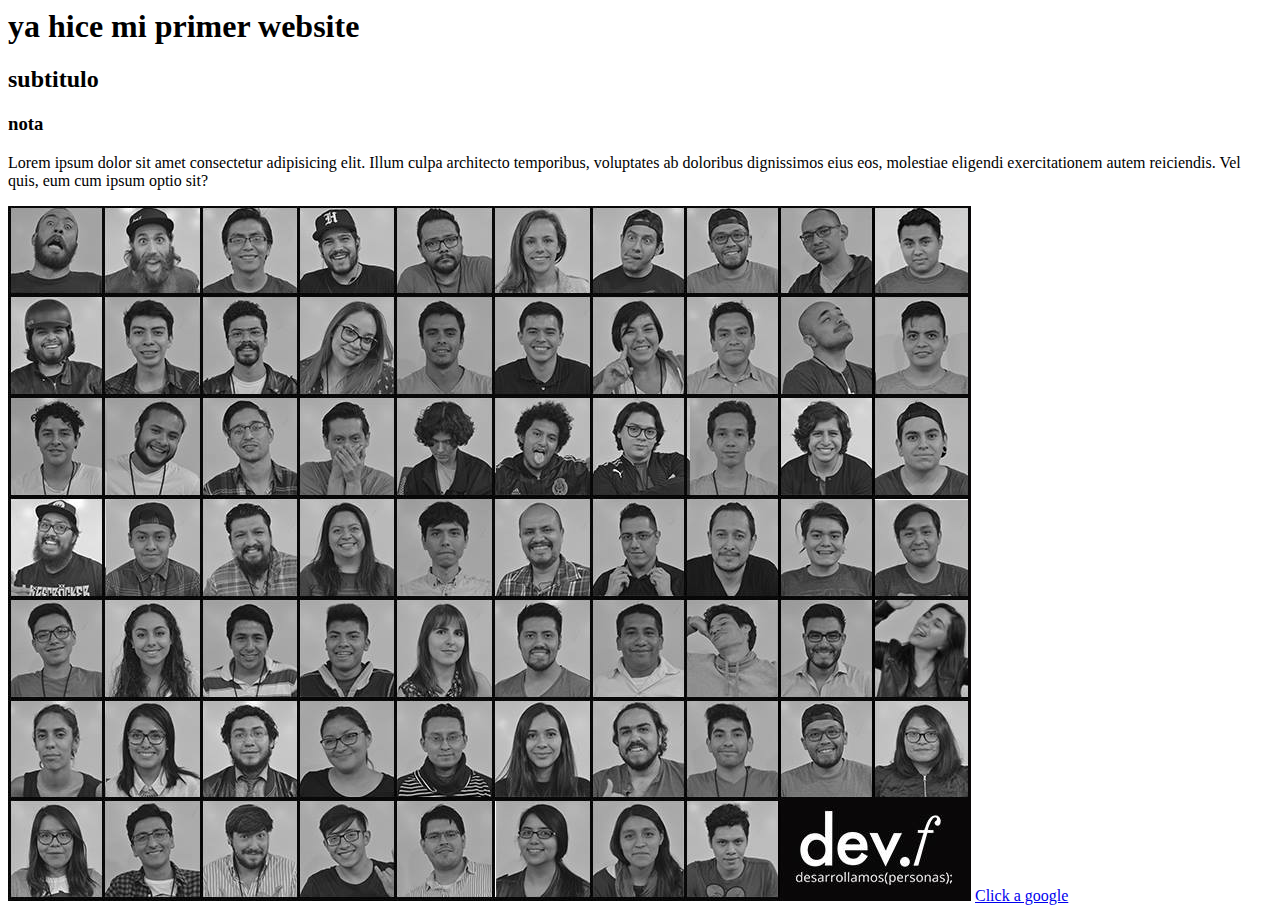
<file: 01_primer_web/index.html>
<html lang="es">
  <head>
    <title>Mi primer web</title>
  </head>
  <body>

    <h1>ya hice mi primer website</h1>
    <h2>subtitulo</h2>
    <h3>nota</h3>

    <p>Lorem ipsum dolor sit amet consectetur adipisicing elit. Illum culpa architecto temporibus, voluptates ab doloribus dignissimos eius eos, molestiae eligendi exercitationem autem reiciendis. Vel quis, eum cum ipsum optio sit?</p>

    <img src="collagedevf.jpg" alt="caras de exalumnos">

    <a href="https://google.com" target="_blank">
      Click a google
    </a>

  </body>
</html>
</file>
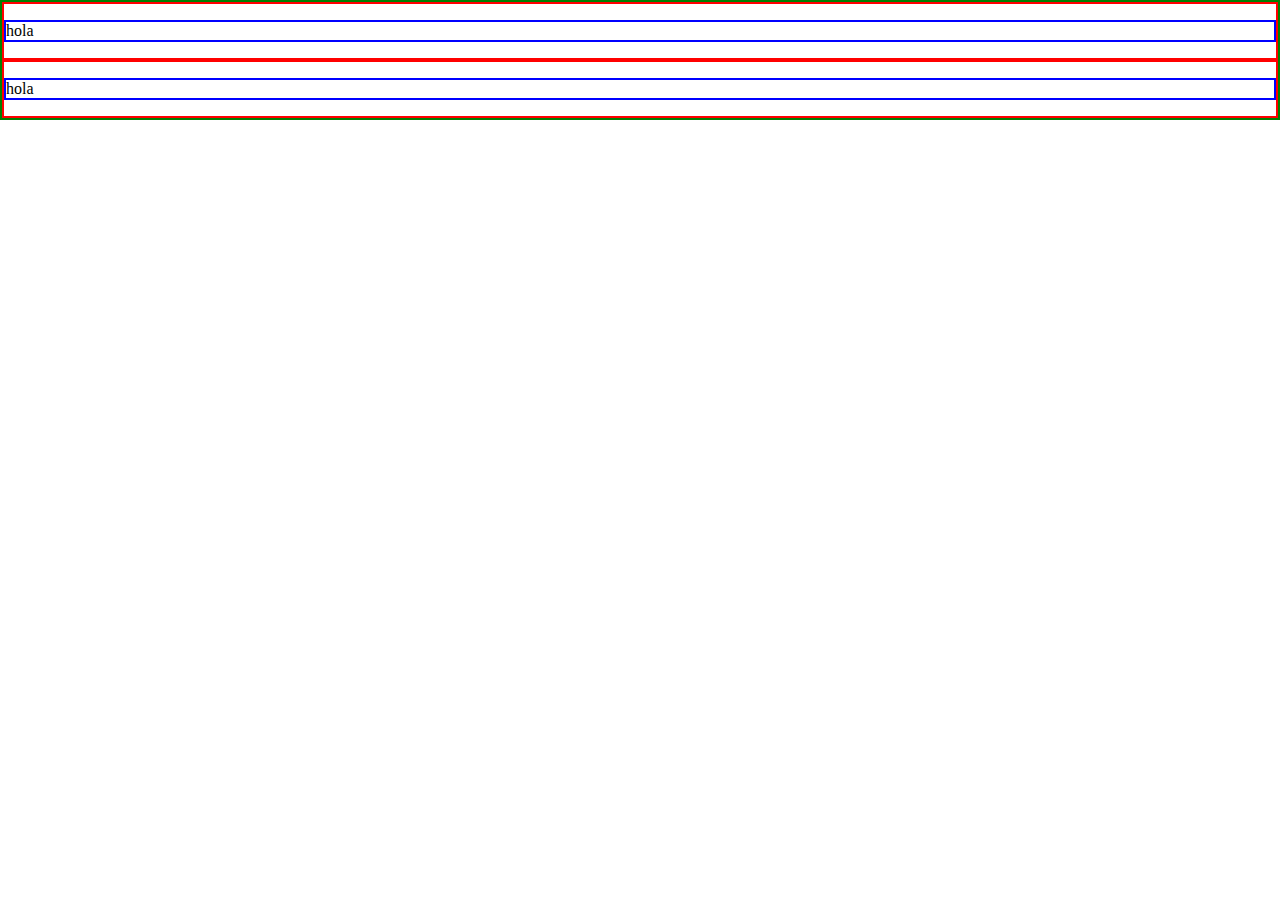
<file: 02_box_model/index.html>
<!DOCTYPE html>
<html lang="es">
<head>
  <meta charset="UTF-8">
  <title>Document</title>
  <link rel="stylesheet" href="styles.css">
</head>
<body>

  <div class="box">
    <div class="box-child">
      <p>hola</p>
    </div>
    <div class="box-child">
      <p>hola</p>
    </div>
  </div>

  <!-- esto es un comentario -->
  <!-- <h1 class="title">Página en español</h1>
  <p class="intro">Lorem, ipsum <span>dolor</span>  sit amet consectetur adipisicing elit. Iusto nulla aut blanditiis assumenda exercitationem. Explicabo dolor soluta qui numquam voluptate, deserunt doloribus facilis repellendus ducimus aut illo, esse eius dolorem!</p>

  <p class="article">Lorem, ipsum dolor sit amet consectetur adipisicing elit. Asperiores quo soluta cupiditate autem. Nihil sapiente unde reprehenderit corporis! Culpa, nam cumque quaerat doloremque earum repellendus saepe labore placeat ea unde.</p> -->

</body>
</html>
</file>
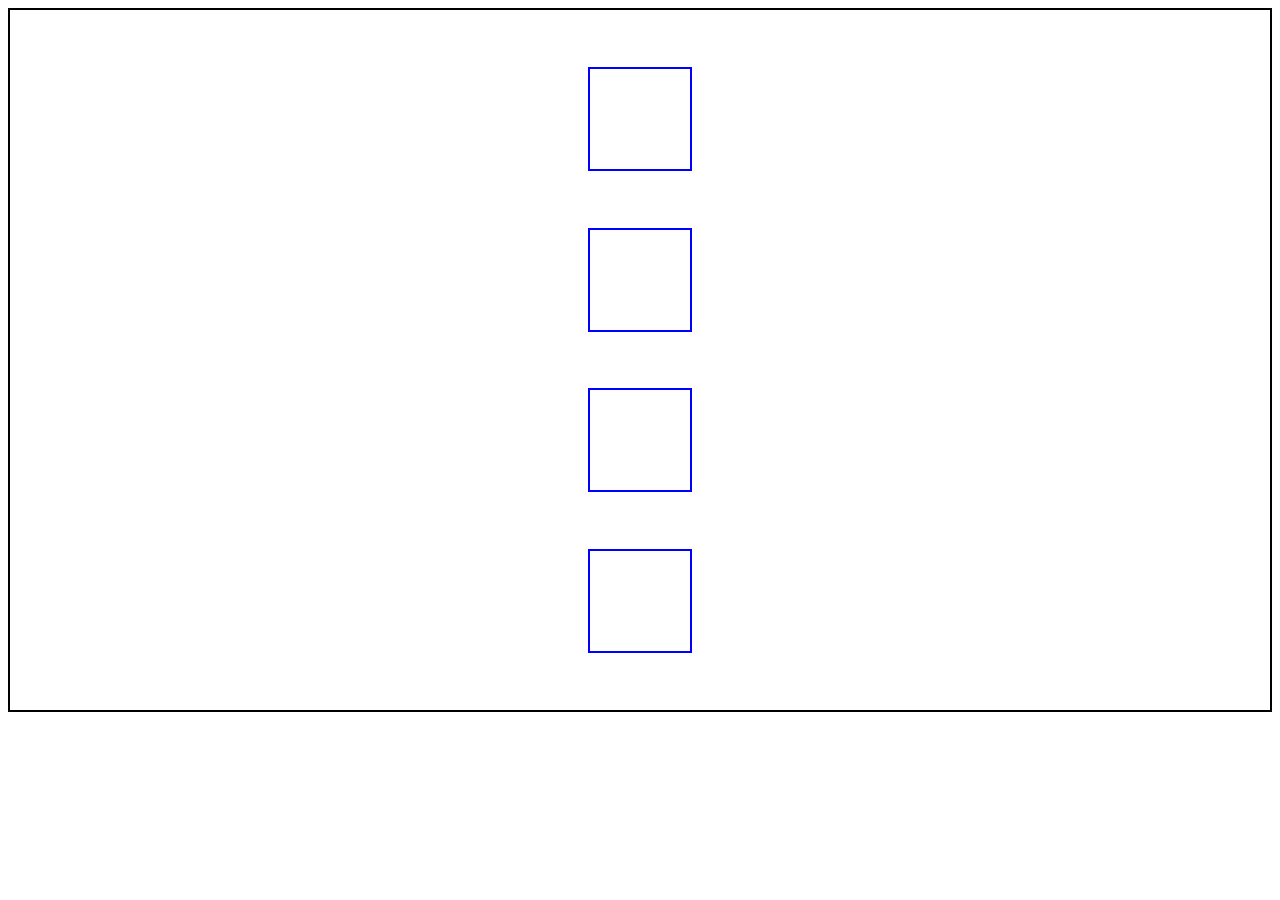
<file: 04_flexbox/index.html>
<!DOCTYPE html>
<html lang="en">
<head>
  <meta charset="UTF-8">
  <title>Document</title>
  <link rel="stylesheet" href="styles.css">
</head>
<body>


  <div class="colonia">

    <div class="cuadra">

    </div>

    <div class="cuadra">

    </div>

    <div class="cuadra">

    </div>

    <div class="cuadra">

    </div>

  </div>


</body>
</html>
</file>
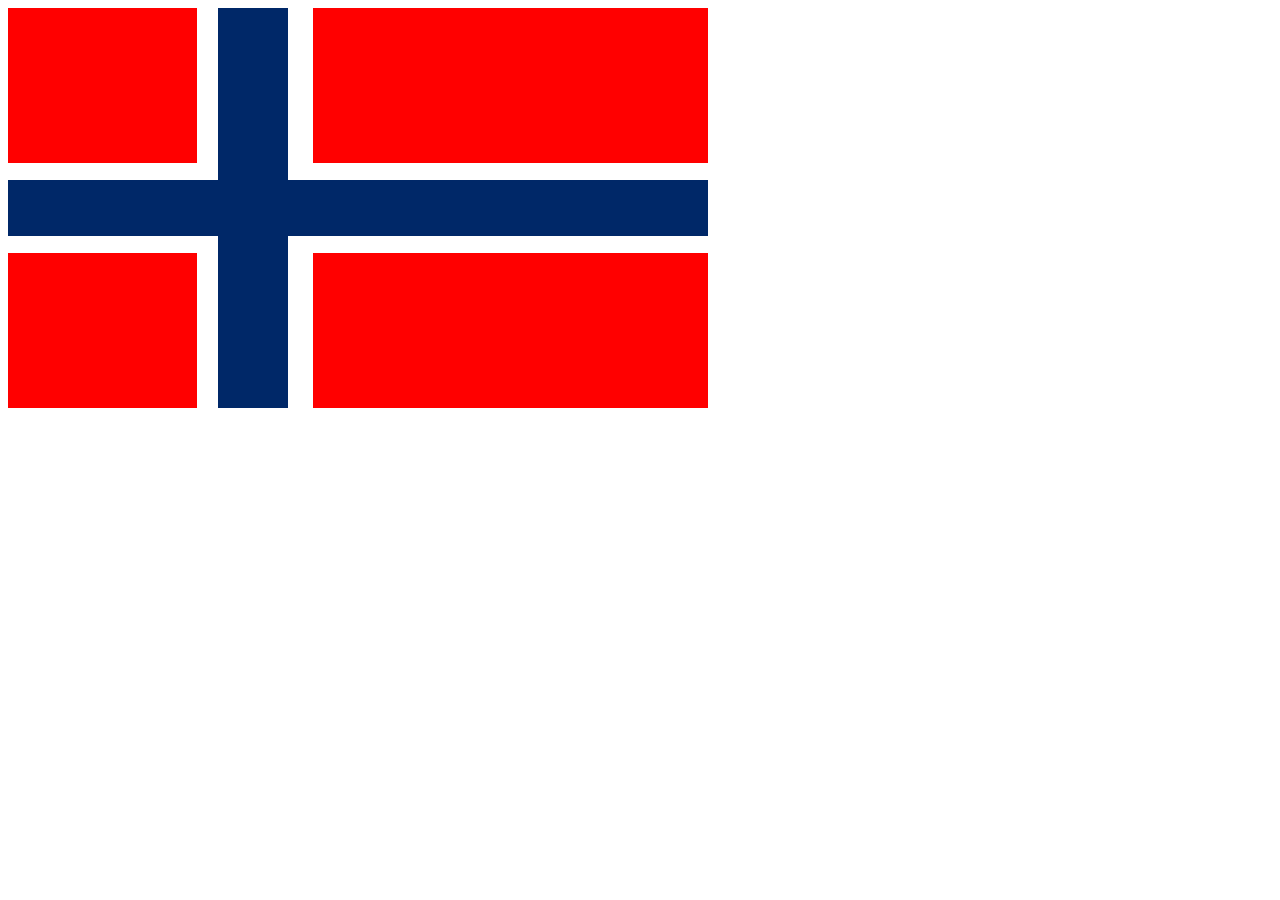
<file: 05_bandera/index.html>
<!DOCTYPE html>
<html lang="en">
<head>
  <meta charset="UTF-8">
  <title>Document</title>
  <link rel="stylesheet" href="styles.css">
</head>
<body>

  <div class="flag">
    <div class="top-left">
      <div class="top-left-in"></div>
    </div>

    <div class="top-right">
      <div class="top-right-in"></div>
    </div>

    <div class="bottom-left">
      <div class="bottom-left-in"></div>
    </div>

    <div class="bottom-right">
      <div class="bottom-right-in"></div>
    </div>

  </div>

</body>
</html>
</file>
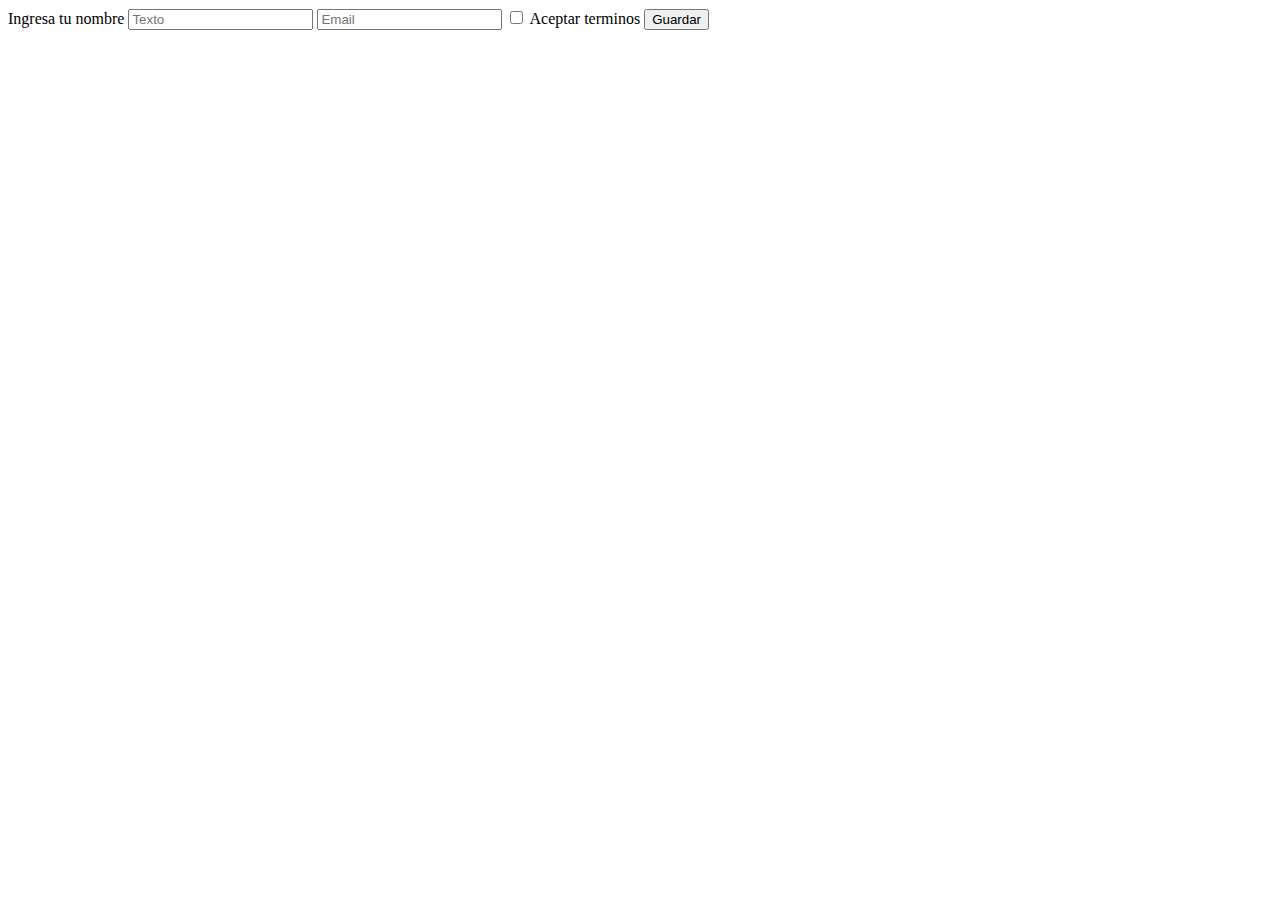
<file: 15_html_js/index.html>
<!DOCTYPE html>
<html lang="en">
<head>
  <meta charset="UTF-8">
  <meta name="viewport" content="width=device-width, initial-scale=1.0">
  <meta http-equiv="X-UA-Compatible" content="ie=edge">
  <title>Document</title>
</head>
<body>
  <!-- <input id="inputName" type="text">
  <button id="buttonSubmit">Submit</button>
  <h1 id="displayName">texto</h1> -->

  <form action="">
    <label for="nombre">Ingresa tu nombre</label>
    <input type="text" id="nombre" required placeholder="Texto">
    <input type="email" id="email" required placeholder="Email">

    <input type="checkbox" id="terminos">
    <label for="terminos">Aceptar terminos</label>

    <button id="submit" type="submit">Guardar</button>
  </form>

  <script src="main.js"></script>
</body>
</html>
</file>
<file: 02_box_model/styles.css>
body {
  margin: 0;
}

.box {
  border: 2px solid green;
}

.box-child {
  border: 2px solid red;
}

.box-child p {
  border: 2px solid blue;
}

/* display block */
.title {
  color: blue;
  border: solid 2px red;
  height: 100px;
  margin: 0;
}

.intro {
  border: 2px solid blue;
  font-family: Arial, Helvetica, sans-serif;
  font-size: 30px;
  color: green;
  margin: 0;
}

.article {
  background: purple;
  color: white;
  font-size: 40px;
}
/* display inline */
span {
  height: 100px;
  border: 2px solid orange;
  display: inline-block;
}
</file>
<file: 04_flexbox/styles.css>
.colonia {
  height: 700px;
  border: 2px solid;
  display: flex;
  flex-direction: column;
  justify-content: space-evenly;
  align-items: center;
}

.cuadra {
  height: 100px;
  width: 100px;
  border: 2px solid blue;
}
</file>
<file: 05_bandera/styles.css>
.flag {
  height: 400px;
  width: 700px;
  background: #002868;
  display: flex;
  justify-content: space-between;
  flex-wrap: wrap;
}

.top-left {
  height: 43%;
  width: 30%;
  background: white;
}

.top-left-in {
  background: red;
  height: 90%;
  width: 90%;
}

.top-right {
  height: 43%;
  width: 60%;
  background: white;
  display: flex;
  justify-content: flex-end;
}

.top-right-in {
  background: red;
  height: 90%;
  width: 94%;
}

.bottom-right {
  height: 43%;
  width: 60%;
  background: white;
  display: flex;
  justify-content: flex-end;
  align-items: flex-end;
  align-self: flex-end;
}

.bottom-left {
  height: 43%;
  width: 30%;
  background: white;
  display: flex;
  align-items: flex-end;
  align-self: flex-end;
}

.bottom-left-in {
  background: red;
  height: 90%;
  width: 90%;
}

.bottom-right-in {
  background: red;
  height: 90%;
  width: 94%;
}
</file>
